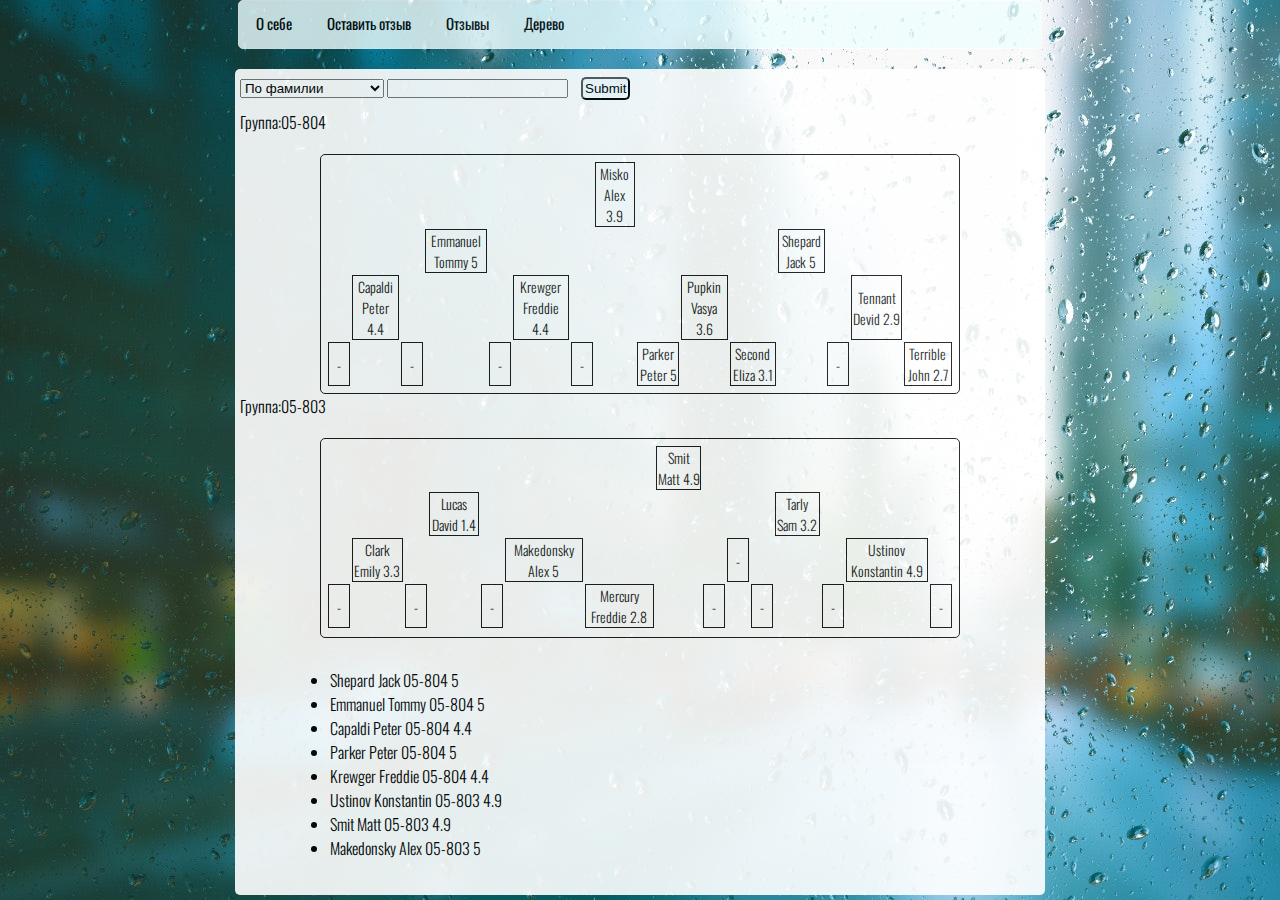
<file: localhost/tree_ex.html>
<html lang="ru">
    <head>
       <meta charset="utf-8">
       <title>TODO</title>
        <link rel="stylesheet" href="css/style.css">
    </head> 
    <body>
        <header id="showcase">
           <nav>
               <div class="topnav" id="myTopnav">
                   <a href="index.html">О себе</a>
                   <a href="form.cgi">Оставить отзыв</a>
                   <a href="reviews.cgi">Отзывы</a>
                   <a href="tree.cgi">Дерево</a>
                    
               </div>  
           </nav>    
        </header>
        <div class="content">
<form action='tree.cgi' method='post'>
<select name="sort">
  <option>По фамилии</option>
  <option>По среднему баллу</option>
</select>
<input name="min_value" type='text'>
<input name="btn" class="submitbtn" type="submit" title="Отправить">
</form>

Группа:05-804
<table class = 'content' style='border: 1px solid black;'><tr>
<td>&nbsp;</td>
<td>&nbsp;</td>
<td>&nbsp;</td>
<td>&nbsp;</td>
<td>&nbsp;</td>
<td>&nbsp;</td>
<td>&nbsp;</td>
<td style='border:1px solid black;'>Misko Alex 3.9

</td><td>&nbsp;</td>
<td>&nbsp;</td>
<td>&nbsp;</td>
<td>&nbsp;</td>
<td>&nbsp;</td>
<td>&nbsp;</td>
<td>&nbsp;</td>
</tr>
<tr>
<td>&nbsp;</td>
<td>&nbsp;</td>
<td>&nbsp;</td>
<td style='border:1px solid black;'>Emmanuel Tommy 5

</td><td>&nbsp;</td>
<td>&nbsp;</td>
<td>&nbsp;</td>
<td>&nbsp;</td>
<td>&nbsp;</td>
<td>&nbsp;</td>
<td>&nbsp;</td>
<td style='border:1px solid black;'>Shepard Jack 5

</td><td>&nbsp;</td>
<td>&nbsp;</td>
<td>&nbsp;</td>
</tr>
<tr>
<td>&nbsp;</td>
<td style='border:1px solid black;'>Capaldi Peter 4.4

</td><td>&nbsp;</td>
<td>&nbsp;</td>
<td>&nbsp;</td>
<td style='border:1px solid black;'>Krewger Freddie 4.4

</td><td>&nbsp;</td>
<td>&nbsp;</td>
<td>&nbsp;</td>
<td style='border:1px solid black;'>Pupkin Vasya 3.6

</td><td>&nbsp;</td>
<td>&nbsp;</td>
<td>&nbsp;</td>
<td style='border:1px solid black;'>Tennant Devid 2.9

</td><td>&nbsp;</td>
</tr>
<tr>
<td style='border:1px solid black;'>-</td><td>&nbsp;</td>
<td style='border:1px solid black;'>-</td><td>&nbsp;</td>
<td style='border:1px solid black;'>-</td><td>&nbsp;</td>
<td style='border:1px solid black;'>-</td><td>&nbsp;</td>
<td style='border:1px solid black;'>Parker Peter 5

</td><td>&nbsp;</td>
<td style='border:1px solid black;'>Second Eliza 3.1

</td><td>&nbsp;</td>
<td style='border:1px solid black;'>-</td><td>&nbsp;</td>
<td style='border:1px solid black;'>Terrible John 2.7

</td></tr>
</table>
Группа:05-803
<table class = 'content' style='border: 1px solid black;'><tr>
<td>&nbsp;</td>
<td>&nbsp;</td>
<td>&nbsp;</td>
<td>&nbsp;</td>
<td>&nbsp;</td>
<td>&nbsp;</td>
<td>&nbsp;</td>
<td style='border:1px solid black;'>Smit Matt 4.9

</td><td>&nbsp;</td>
<td>&nbsp;</td>
<td>&nbsp;</td>
<td>&nbsp;</td>
<td>&nbsp;</td>
<td>&nbsp;</td>
<td>&nbsp;</td>
</tr>
<tr>
<td>&nbsp;</td>
<td>&nbsp;</td>
<td>&nbsp;</td>
<td style='border:1px solid black;'>Lucas David 1.4

</td><td>&nbsp;</td>
<td>&nbsp;</td>
<td>&nbsp;</td>
<td>&nbsp;</td>
<td>&nbsp;</td>
<td>&nbsp;</td>
<td>&nbsp;</td>
<td style='border:1px solid black;'>Tarly Sam 3.2

</td><td>&nbsp;</td>
<td>&nbsp;</td>
<td>&nbsp;</td>
</tr>
<tr>
<td>&nbsp;</td>
<td style='border:1px solid black;'>Clark Emily 3.3

</td><td>&nbsp;</td>
<td>&nbsp;</td>
<td>&nbsp;</td>
<td style='border:1px solid black;'>Makedonsky Alex 5

</td><td>&nbsp;</td>
<td>&nbsp;</td>
<td>&nbsp;</td>
<td style='border:1px solid black;'>-</td><td>&nbsp;</td>
<td>&nbsp;</td>
<td>&nbsp;</td>
<td style='border:1px solid black;'>Ustinov Konstantin 4.9

</td><td>&nbsp;</td>
</tr>
<tr>
<td style='border:1px solid black;'>-</td><td>&nbsp;</td>
<td style='border:1px solid black;'>-</td><td>&nbsp;</td>
<td style='border:1px solid black;'>-</td><td>&nbsp;</td>
<td style='border:1px solid black;'>Mercury Freddie 2.8

</td><td>&nbsp;</td>
<td style='border:1px solid black;'>-</td><td>&nbsp;</td>
<td style='border:1px solid black;'>-</td><td>&nbsp;</td>
<td style='border:1px solid black;'>-</td><td>&nbsp;</td>
<td style='border:1px solid black;'>-</td></tr>
</table>
<div class='list'>
<ul>
<li>Shepard Jack 05-804 5</li>
<li>Emmanuel Tommy 05-804 5</li>
<li>Capaldi Peter 05-804 4.4</li>
<li>Parker Peter 05-804 5</li>
<li>Krewger Freddie 05-804 4.4</li>
<li>Ustinov Konstantin 05-803 4.9</li>
<li>Smit Matt 05-803 4.9</li>
<li>Makedonsky Alex 05-803 5</li>
</ul>
</div>
        </div>
        
    </body>
    
</html>
</file>
<file: localhost/css/style.css>
@import url('https://fonts.googleapis.com/css?family=Oswald:200,300,400');
*{
    margin: 0;
    padding: 0;   
}
table{
    font-size: 14px;
    max-width: 80%;
    text-align: center;
    table-layout: fixed;
    display: table;
}

td{
    min-width: 20px;
    display: table-cell;
}

a{
    text-decoration: none;
}

.list{
    padding: 20px 20px 20px 20px;
    text-align:left;
    margin: 10px 10px 10px 70px ;
}

.author{
    font-weight: 400;
}

.comment{
    width: 800px;
    border-radius: 5px;
    opacity: 0.9;
    background-color: white;
    display: block;
    margin: auto;
    margin-top: 4px;
    font-weight: 300;
}

body{
    background-image:url('../img/background.jpg');
    font-family: 'Oswald', sans-serif;
    font-weight: 400;
    
}

footer{
    text-align: right;
    margin: 0 20px 0 0;
    font-weight: 200;
    width: 100%;
    opacity: 0.7;
    background-color:white;
    position:absolute; 
    bottom:0;
}


nav{
    border: 1px solid white;
    border-radius: 5px;
    background-color:azure;
    opacity: 0.8;
    display:block;
    margin: auto;
    padding: 1px;
    width: 800px;
    height: 45px;

}

.content{
    width: 800px;
    min-height: 200px;
    border-radius: 5px;
    opacity: 0.9;
    background-color: white;
    display: block;
    margin: auto;
    margin-top: 20px;
    font-weight: 300;
    padding: 5px;
}
.topnav{
    font-size: 14px;
    margin-top: 10px;
}

.topnav a{
    color: black;
    text-align: center;
    padding: 10px 16px;
    font-size: 15px;
}

.topnav a:hover{
    border-bottom: 2px solid black;
}

.content .inputform{
    margin: 10px 10px 0px 10px;
}
.submitbtn{
    border-radius: 5px;
    background-color: #f6fdff;
    font-weight: bolder;
    margin: 0px 10px 10px 10px;
    padding: 2px 2px 2px 2px;
}

.content .avatar{
    width: 140px;
    opacity: 1;
    padding: 10px 10px 10px 10px ;
    float: left;
}
.content h3{
    padding: 5px 10px 10px 10px;
    font-size: 15px;
}
.comment{
    margin-right: 5px;
}

.content textarea{
    width: 94%;
    resize: none;
    display: block;
    padding: 10px 10px 10px 10px;
    margin: 10px 10px 5px 10px;
}


@media screen and (max-width: 768px){

    nav{
        width: 100%;
        height: 45px;
    }
    .content{
          width: 100%;
    } 
}
</file>
